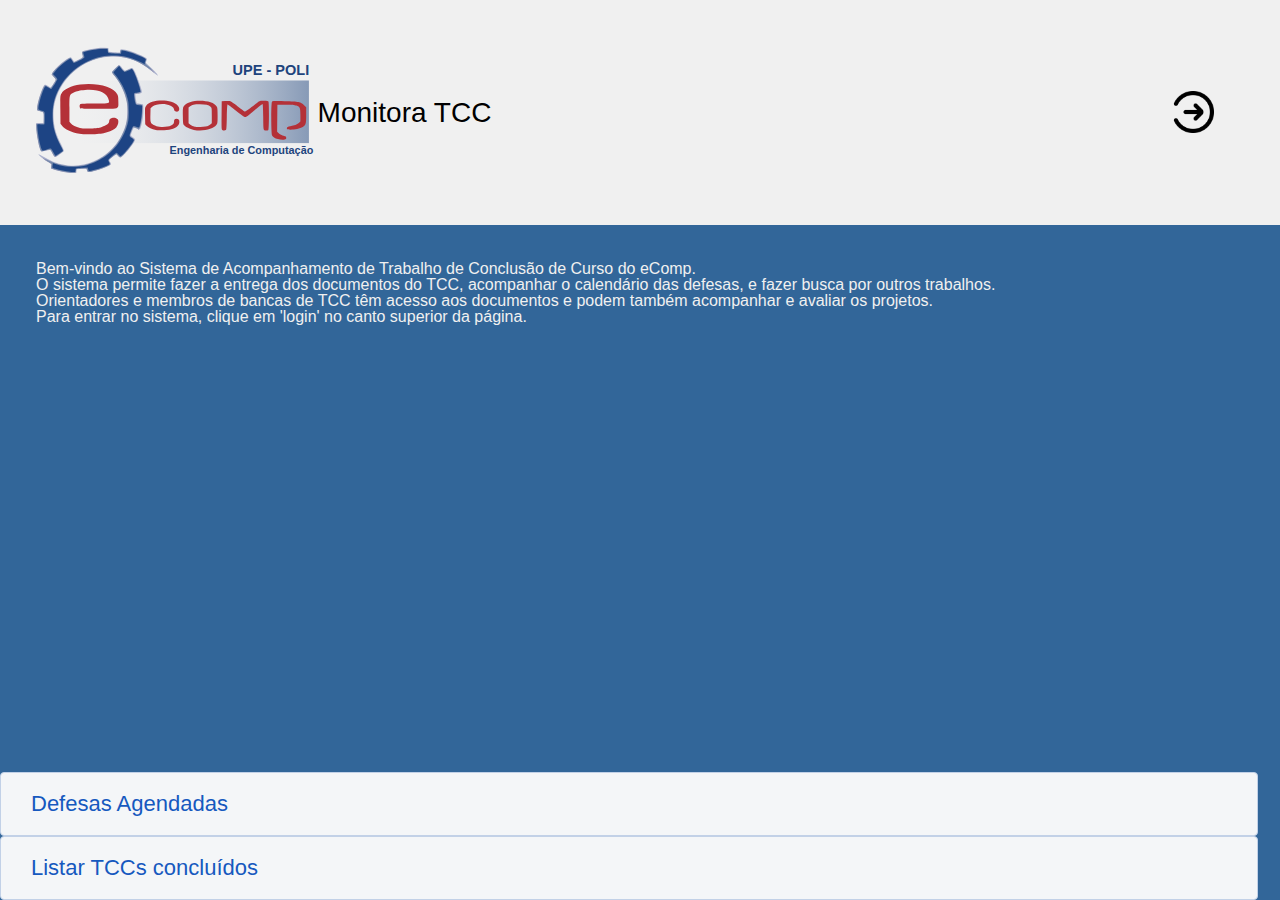
<file: index.html>
<!DOCTYPE html>
<html lang="pt-br">
<head>
    <meta charset="UTF-8">
    <meta http-equiv="X-UA-Compatible" content="IE=edge">
    <meta name="viewport" content="width=device-width, initial-scale=1.0">
    
    <link rel="stylesheet" href="monitora_tcc/styles/reset.css">
    <link rel="stylesheet" href="monitora_tcc/styles/style.css">
    <link rel="stylesheet" href="monitora_tcc/styles/header.css">
    
    <title>Monitora TCC</title>
</head>
<body>
    <header>
        <div class="logo"><h1><img src="monitora_tcc/images/ecomp-graduacao.svg" alt="Logo do site"></h1></div>

        <div class="titulo-site"><a href="index.html">Monitora TCC</a></div>

        <div class="login">
            <a href="pages/login.html"><img src="monitora_tcc/images/login.png" style="width:42px;height:42px;"></img></a>
        </div>
    </header>

    <main class=index-main>
        <div class="descricao">
            <p>
                Bem-vindo ao Sistema de Acompanhamento de Trabalho de Conclusão de Curso do eComp. <br>
                O sistema permite fazer a entrega dos documentos do TCC, acompanhar o calendário das defesas, e fazer busca por outros trabalhos. <br>
                Orientadores e membros de bancas de TCC têm acesso aos documentos e podem também acompanhar e avaliar os projetos. <br>
                Para entrar no sistema, clique em 'login' no canto superior da página.
            </p>
        </div>

        <div class="button-container">
            <a class="botao-link" href="monitora_tcc/pages/defesas_agendadas.html">Defesas Agendadas</a>
            <a class="botao-link" href="monitora_tcc/pages/lista_tccs.html">Listar TCCs concluídos</a>
        </div>
    </main>
    
</body>
</html>
</file>
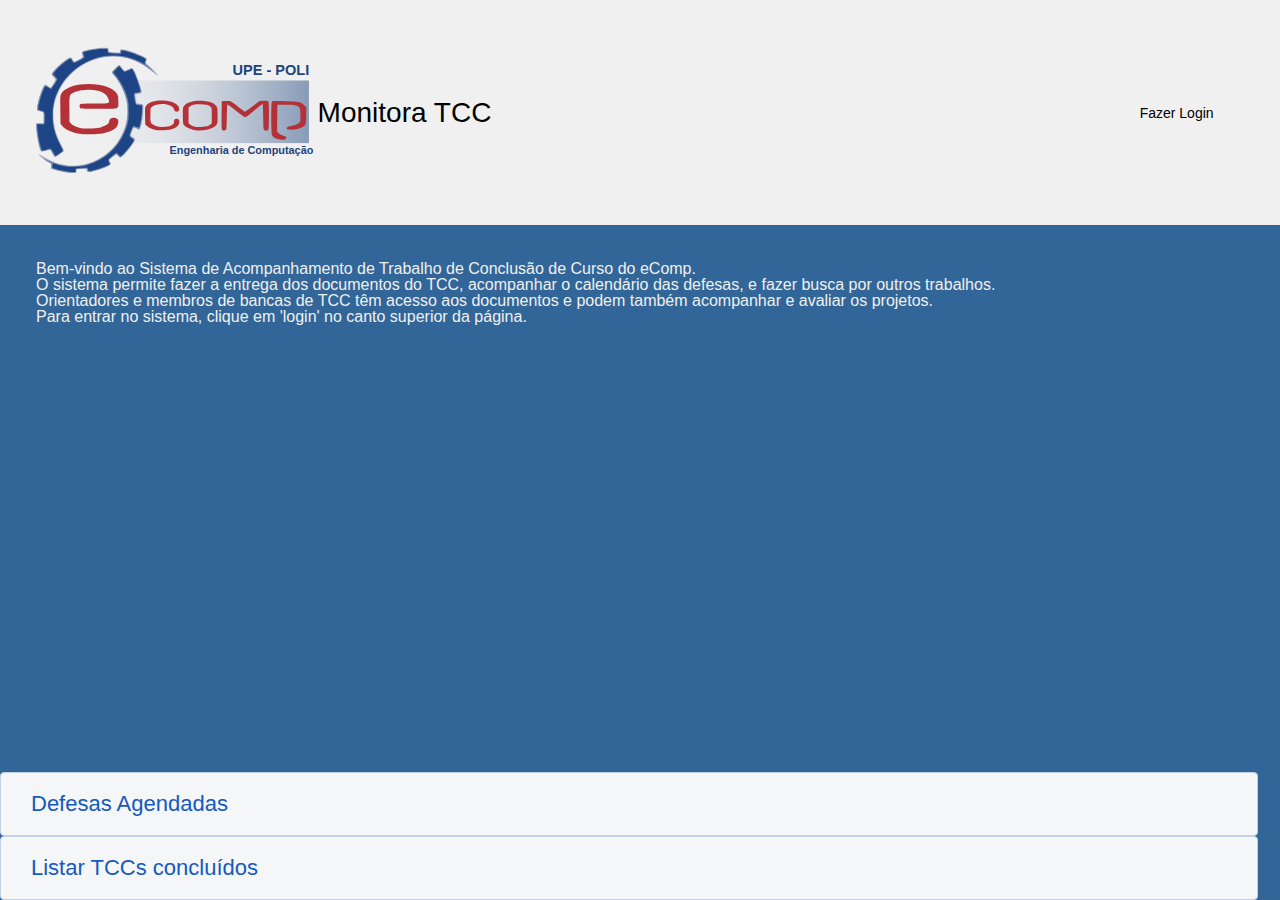
<file: monitora_tcc/index.html>
<!DOCTYPE html>
<html lang="pt-br">
<head>
    <meta charset="UTF-8">
    <meta http-equiv="X-UA-Compatible" content="IE=edge">
    <meta name="viewport" content="width=device-width, initial-scale=1.0">
    
    <link rel="stylesheet" href="styles/reset.css">
    <link rel="stylesheet" href="styles/style.css">
    <link rel="stylesheet" href="styles/header.css">
    
    <title>Monitora TCC</title>
</head>
<body>
    <header>
        <div class="logo"><h1><img src="images/ecomp-graduacao.svg" alt="Logo do site"></h1></div>

        <div class="titulo-site"><a href="index.html">Monitora TCC</a></div>

        <div class="login">
            <a href="pages/login.html">Fazer Login</a>
        </div>
    </header>

    <main class=index-main>
        <div class="descricao">
            <p>
                Bem-vindo ao Sistema de Acompanhamento de Trabalho de Conclusão de Curso do eComp. <br>
                O sistema permite fazer a entrega dos documentos do TCC, acompanhar o calendário das defesas, e fazer busca por outros trabalhos. <br>
                Orientadores e membros de bancas de TCC têm acesso aos documentos e podem também acompanhar e avaliar os projetos. <br>
                Para entrar no sistema, clique em 'login' no canto superior da página.
            </p>
        </div>

        <div class="button-container">
            <a class="botao-link" href="pages/defesas_agendadas.html">Defesas Agendadas</a>
            <a class="botao-link" href="pages/lista_tccs.html">Listar TCCs concluídos</a>
        </div>
    </main>
    
</body>
</html>
</file>
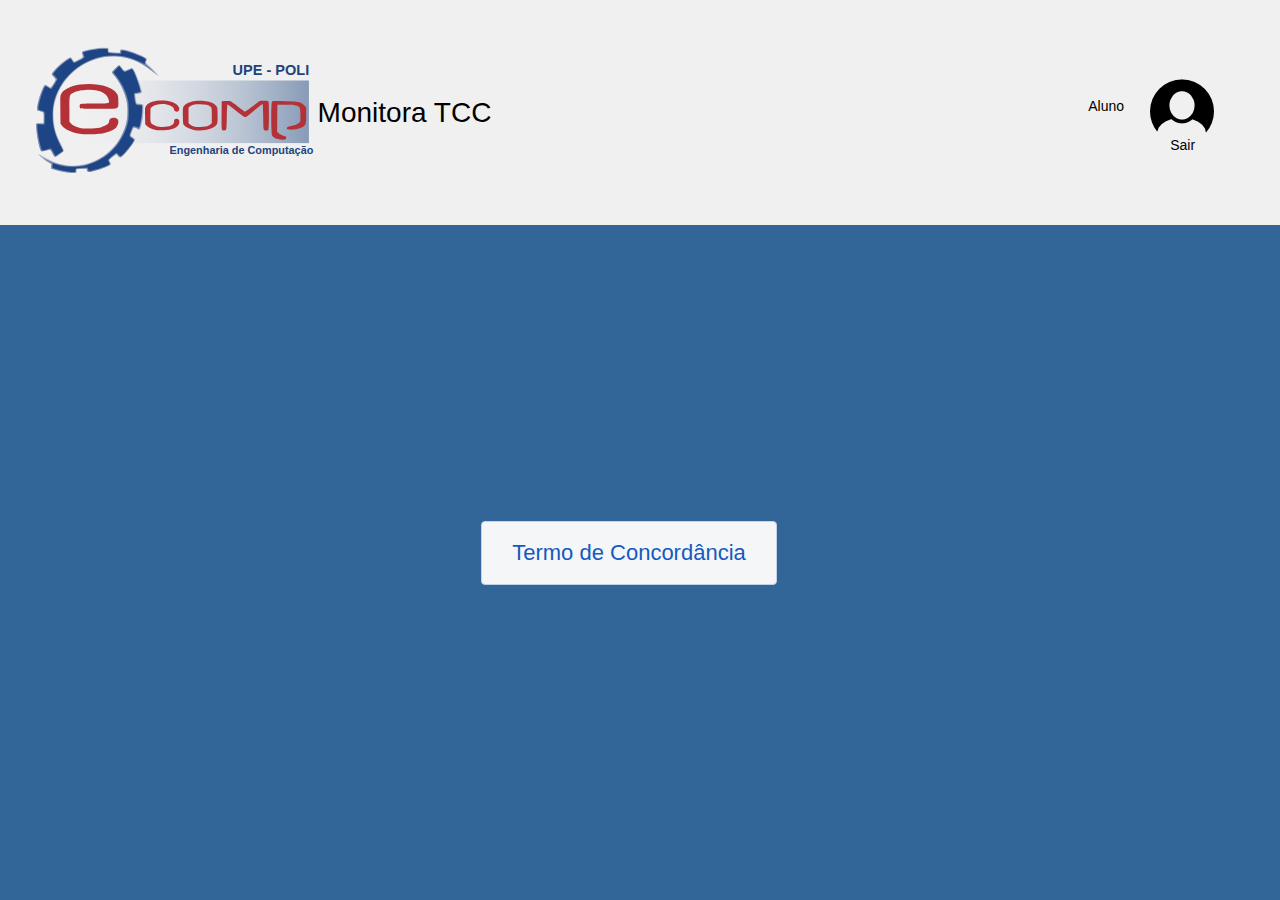
<file: monitora_tcc/pages/aluno.html>
<!DOCTYPE html>
<html lang="pt-br">
<head>
    <meta charset="UTF-8">
    <meta http-equiv="X-UA-Compatible" content="IE=edge">
    <meta name="viewport" content="width=device-width, initial-scale=1.0">
    
    <link rel="stylesheet" href="../styles/reset.css">
    <link rel="stylesheet" href="../styles/style.css">
    <link rel="stylesheet" href="../styles/header.css">
    <link rel="stylesheet" href="../styles/pagina-usuario.css">
    <link rel="stylesheet" href="../styles/aluno.css">
    
    <title>Monitora TCC</title>
</head>
<body>
    <header>
        <div class="logo"><h1><img src="../images/ecomp-graduacao.svg" alt="Logo do site"></h1></div>

        <div class="titulo-site"><a href="../../index.html">Monitora TCC</a></div>

        <div class="usuario">
            <div class="usuario-info">
                <p>Aluno</p>
                <img src="../images/person_icon.png" alt="icone de usuario">
            </div>
            <a href="../pages/login.html">Sair</a>
        </div>
    </header>

    <main>
        <div class=button-container>
            <a class="botao-link" href="../pdf_viewer/web/viewer.html?file=TCC-Termo-de-compromisso.pdf">
                Termo de Concordância
            </a>
        </div>
    </main>
    
</body>
</html>
</file>
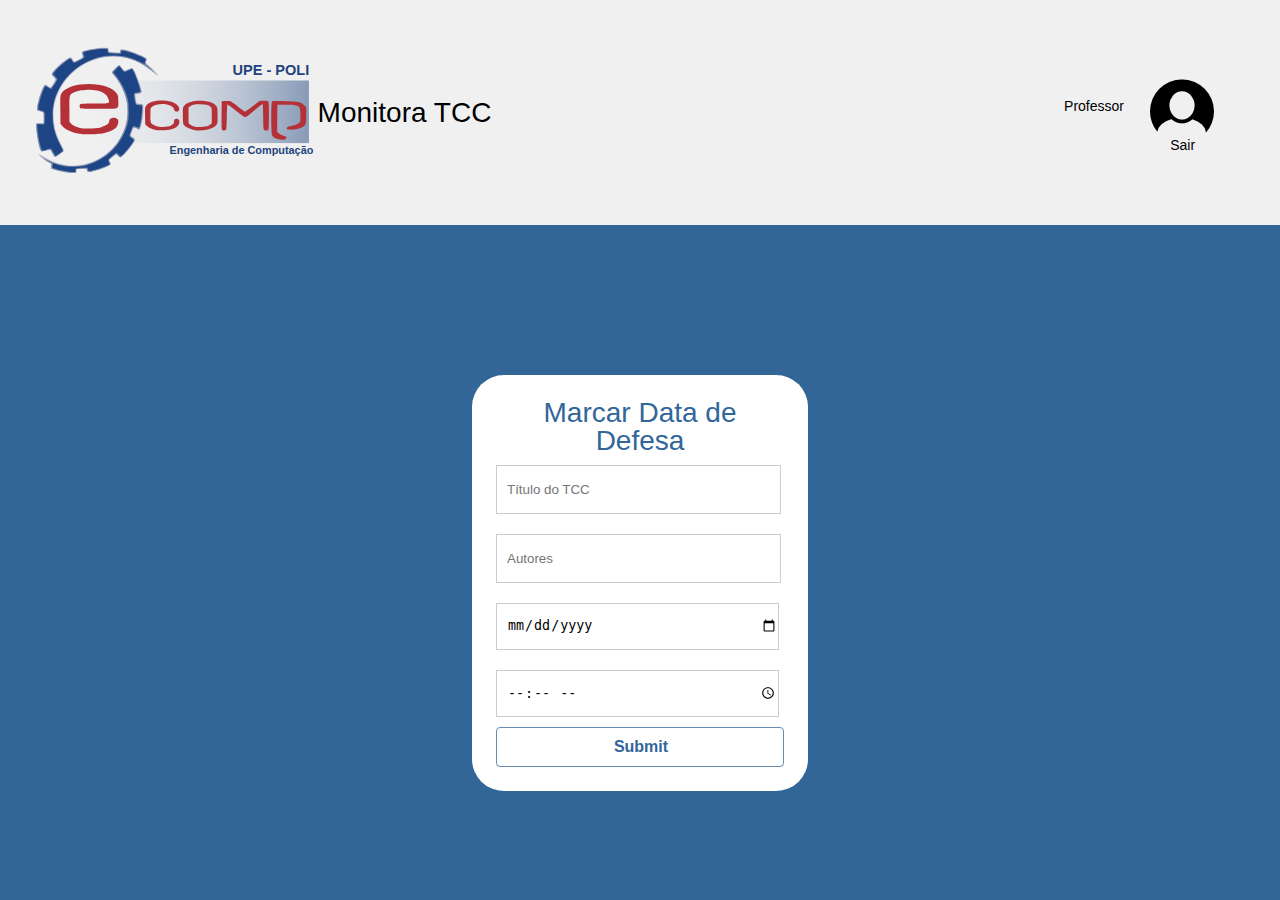
<file: monitora_tcc/pages/data.html>
<!DOCTYPE html>
<html lang="pt-br">
<head>
    <meta charset="UTF-8">
    <meta http-equiv="X-UA-Compatible" content="IE=edge">
    <meta name="viewport" content="width=device-width, initial-scale=1.0">
    
    <link rel="stylesheet" href="../styles/reset.css">
    <link rel="stylesheet" href="../styles/style.css">
    <link rel="stylesheet" href="../styles/header.css">
    <link rel="stylesheet" href="../styles/pagina-usuario.css">
    <link rel="stylesheet" href="../styles/data.css">
    
    <title>Monitora TCC</title> 
</head>
<body>
    <header>
        <div class="logo"><h1><img src="../images/ecomp-graduacao.svg" alt="Logo do site"></h1></div>

        <div class="titulo-site"><a href="../../index.html">Monitora TCC</a></div>

        <div class="usuario">
            <div class="usuario-info">
                <p>Professor</p>
                <img src="../images/person_icon.png" alt="icone de usuario">
            </div>
            <a href="../pages/login.html">Sair</a>
        </div>
    </header>

    <main>
      <div class="div-cadastro">
        <form onsubmit="alert('Data agendada!')">
            <h3>Marcar Data de Defesa</h3>
            <div class="input-fields">
                <input type="text" name="firstname" placeholder="Título do TCC" required>
                <input type="text" name="lastname" placeholder="Autores" required> 
                <div id="time-date">
                  <input class="date-time" type="date" placeholder="Data" required>
                  <input class="date-time" type="time" placeholder="Horario" required>
                </div> 
            </div>
            <input type="submit" name="enter" placeholder="Entrar">
        </form>
      </div>
    </main>
    
</body>
</html>
</file>
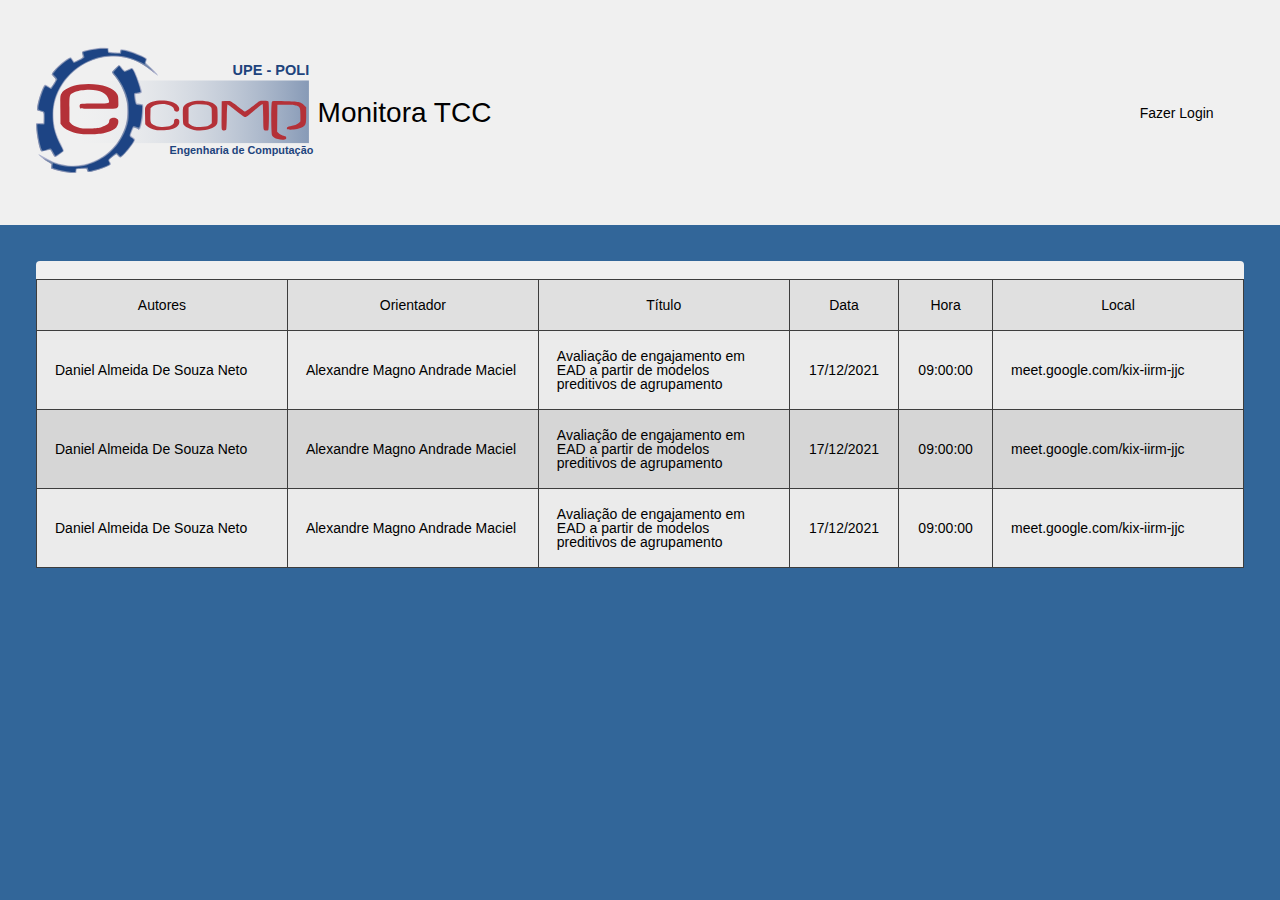
<file: monitora_tcc/pages/defesas.html>
<!DOCTYPE html>
<html lang="pt-br">
<head>
    <meta charset="UTF-8">
    <meta http-equiv="X-UA-Compatible" content="IE=edge">
    <meta name="viewport" content="width=device-width, initial-scale=1.0">

    <link rel="stylesheet" href="../styles/reset.css">
    <link rel="stylesheet" href="../styles/style.css">
    <link rel="stylesheet" href="../styles/header.css">
    <link rel="stylesheet" href="../styles/defesa.css">
    <link rel="stylesheet" href="../styles/tabela.css">

    <title>Monitora TCC</title>
</head>
<body>
    <header>
        <div class="logo"><h1><img src="../images/ecomp-graduacao.svg" alt="Logo do site"></h1></div>

        <div class="titulo-site"><a href="../index.html">Monitora TCC</a></div>

        <div class="login">
            <a href="../pages/login.html">Fazer Login</a>
        </div>
    </header>

    <main>
        <div class="div-tabela">
            <table class="lista-tccs">
                <tr>
                    <td>Autores</td>
                    <td>Orientador</td>
                    <td>Título</td>
                    <td>Data</td>
                    <td>Hora</td>
                    <td>Local</td>
                </tr>
                <tr>
                    <td>Daniel Almeida De Souza Neto</td>
                    <td>
                        Alexandre Magno Andrade Maciel
                    </td>
                    <td>
                        Avaliação de engajamento em EAD a partir de modelos preditivos de agrupamento
                    </td>
                    <td>
                        17/12/2021
                    </td>
                    <td>
                        09:00:00
                    </td>
                    <td>
                        meet.google.com/kix-iirm-jjc
                    </td>
                </tr>
                <tr>
                    <td>Daniel Almeida De Souza Neto</td>
                    <td>
                        Alexandre Magno Andrade Maciel
                    </td>
                    <td>
                        Avaliação de engajamento em EAD a partir de modelos preditivos de agrupamento
                    </td>
                    <td>
                        17/12/2021
                    </td>
                    <td>
                        09:00:00
                    </td>
                    <td>
                        meet.google.com/kix-iirm-jjc
                    </td>
                </tr>
                <tr>
                    <td>Daniel Almeida De Souza Neto</td>
                    <td>
                        Alexandre Magno Andrade Maciel
                    </td>
                    <td>
                        Avaliação de engajamento em EAD a partir de modelos preditivos de agrupamento
                    </td>
                    <td>
                        17/12/2021
                    </td>
                    <td>
                        09:00:00
                    </td>
                    <td>
                        meet.google.com/kix-iirm-jjc
                    </td>
                </tr>
            </table>
        </div>
    </main>
</body>
</html>
</file>
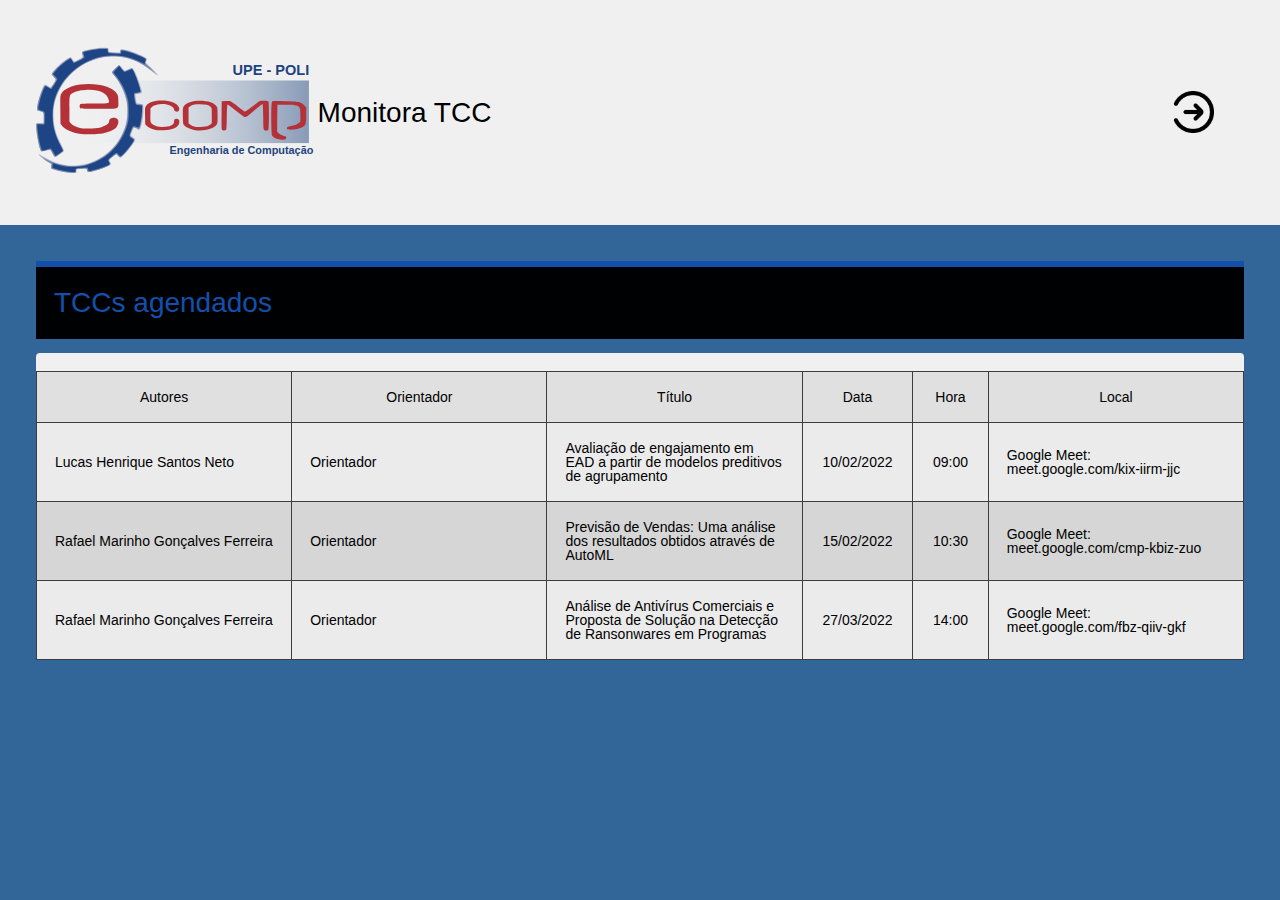
<file: monitora_tcc/pages/defesas_agendadas.html>
<!DOCTYPE html>
<html lang="pt-br">
<head>
    <meta charset="UTF-8">
    <meta http-equiv="X-UA-Compatible" content="IE=edge">
    <meta name="viewport" content="width=device-width, initial-scale=1.0">

    <link rel="stylesheet" href="../styles/reset.css">
    <link rel="stylesheet" href="../styles/style.css">
    <link rel="stylesheet" href="../styles/header.css">
    <link rel="stylesheet" href="../styles/defesa.css">
    <link rel="stylesheet" href="../styles/tabela.css">

    <title>Monitora TCC</title>
</head>
<body>
    <header>
        <div class="logo"><h1><img src="../images/ecomp-graduacao.svg" alt="Logo do site"></h1></div>

        <div class="titulo-site"><a href="../../index.html">Monitora TCC</a></div>

        <div class="login">
            <a href="login.html"><img src="../images/login.png" style="width:42px;height:42px;"></img></a>
        </div>
    </header>

    <main>
        <div class="barra-tccs-concluidos">TCCs agendados</div>

        <div class="div-tabela">
            <table class="lista-tccs">
                <tr>
                    <td>Autores</td>
                    <td>Orientador</td>
                    <td>Título</td>
                    <td>Data</td>
                    <td>Hora</td>
                    <td>Local</td>
                </tr>
                <tr>
                    <td>Lucas Henrique Santos Neto</td>
                    <td>
                        Orientador
                    </td>
                    <td>
                        Avaliação de engajamento em EAD a partir de modelos preditivos de agrupamento
                    </td>
                    <td>
                        10/02/2022
                    </td>
                    <td>
                        09:00
                    </td>
                    <td>
                        Google Meet: meet.google.com/kix-iirm-jjc
                    </td>
                </tr>
                <tr>
                    <td>Rafael Marinho Gonçalves Ferreira</td>
                    <td>
                        Orientador
                    </td>
                    <td>
                        Previsão de Vendas: Uma análise dos resultados obtidos através de AutoML
                    </td>
                    <td>
                        15/02/2022
                    </td>
                    <td>
                        10:30
                    </td>
                    <td>
                        Google Meet: meet.google.com/cmp-kbiz-zuo
                    </td>
                </tr>
                <tr>
                    <td>Rafael Marinho Gonçalves Ferreira</td>
                    <td>
                        Orientador
                    </td>
                    <td>
                        Análise de Antivírus Comerciais e Proposta de Solução na Detecção de Ransonwares em Programas
                    </td>
                    <td>
                        27/03/2022
                    </td>
                    <td>
                        14:00
                    </td>
                    <td>
                        Google Meet: meet.google.com/fbz-qiiv-gkf
                    </td>
                </tr>
            </table>
        </div>
    </main>
</body>
</html>
</file>
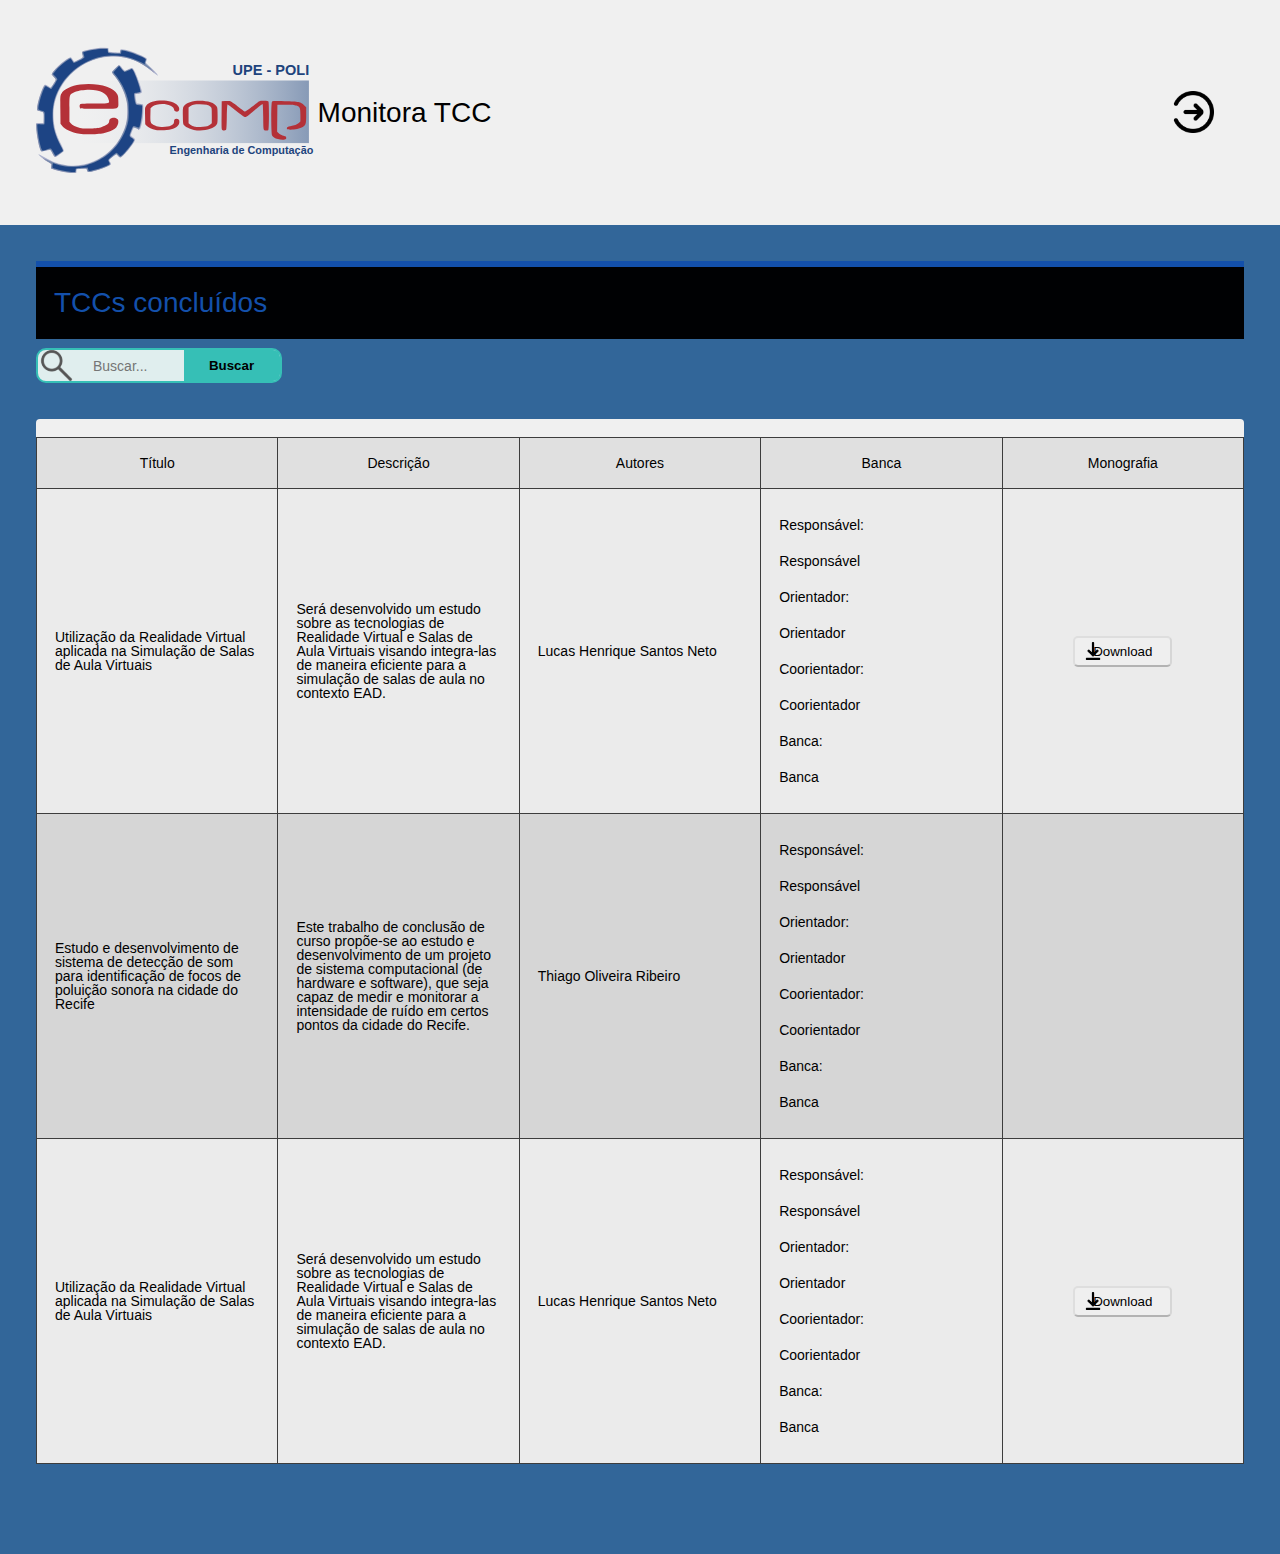
<file: monitora_tcc/pages/lista_tccs.html>
<!DOCTYPE html>
<html lang="pt-br">
<head>
    <meta charset="UTF-8">
    <meta http-equiv="X-UA-Compatible" content="IE=edge">
    <meta name="viewport" content="width=device-width, initial-scale=1.0">

    <link rel="stylesheet" href="../styles/reset.css">
    <link rel="stylesheet" href="../styles/style.css">
    <link rel="stylesheet" href="../styles/header.css">
    <link rel="stylesheet" href="../styles/lista-tccs.css">
    <link rel="stylesheet" href="../styles/tabela.css">

    <title>Monitora TCC</title>
</head>
<body>
    <header>
        <div class="logo"><h1><img src="../images/ecomp-graduacao.svg" alt="Logo do site"></h1></div>

        <div class="titulo-site"><a href="../../index.html">Monitora TCC</a></div>

        <div class="login">
            <a href="login.html"><img src="../images/login.png" style="width:42px;height:42px;"></img></a>
        </div>
    </header>

    <main>
        <div class="barra-tccs-concluidos">TCCs concluídos</div>
        <div id="divBusca">
            <img src="../images/lupa-busca.svg" alt="Buscar..."/>
            <input type="text" id="txtBusca" placeholder="Buscar..." data-input-buscar/>
            <button id="btnBusca" data-botao-buscar>Buscar</button>
        </div>

        <div class="div-tabela">
            <table class="lista-tccs">
                <tr>
                    <td>Título</td>
                    <td>Descrição</td>
                    <td>Autores</td>
                    <td>Banca</td>
                    <td>Monografia</td>
                </tr>
                <tr>
                    <td>Utilização da Realidade Virtual aplicada na Simulação de Salas de Aula Virtuais</td>
                    <td>
                        Será desenvolvido um estudo sobre as tecnologias de Realidade Virtual e Salas de Aula Virtuais visando integra-las de maneira eficiente para a simulação de salas de aula no contexto EAD.
                    </td>
                    <td class="td-autores-avaliadores">
                        Lucas Henrique Santos Neto
                    </td>
                    <td class="td-autores-avaliadores">
                        <p class="p-avaliador">Responsável:</p> Responsável <br>
                        <p class="p-avaliador">Orientador:</p> Orientador <br>
                        <p class="p-avaliador">Coorientador:</p> Coorientador <br>
                        <p class="p-avaliador">Banca:</p> Banca <br>
                    </td>
                    <td class="td-botao">
                        <button class="download">
                            <a href="../templates/TCC_Lucas_Henrique.pdf" download="TCC_Lucas_Henrique">Download</a>
                        </button>
                    </td>
                </tr>
                <tr data-table-tcc2>
                    <td>
                        Estudo e desenvolvimento de sistema de detecção de som para identificação de focos de poluição sonora na cidade do Recife
                    </td>
                    <td>
                        Este trabalho de conclusão de curso propõe-se ao estudo e desenvolvimento de um projeto de sistema computacional (de hardware e software), que seja capaz de medir e monitorar a intensidade de ruído em certos pontos da cidade do Recife.
                    </td>
                    <td class="td-autores-avaliadores">
                        Thiago Oliveira Ribeiro
                    </td>
                    <td class="td-autores-avaliadores">
                        <p class="p-avaliador">Responsável:</p> Responsável <br>
                        <p class="p-avaliador">Orientador:</p> Orientador <br>
                        <p class="p-avaliador">Coorientador:</p> Coorientador <br>
                        <p class="p-avaliador">Banca:</p> Banca <br>
                    </td>
                    <td class="td-botao"></td>
                </tr>
                <tr>
                    <td>Utilização da Realidade Virtual aplicada na Simulação de Salas de Aula Virtuais</td>
                    <td>
                        Será desenvolvido um estudo sobre as tecnologias de Realidade Virtual e Salas de Aula Virtuais visando integra-las de maneira eficiente para a simulação de salas de aula no contexto EAD.
                    </td>
                    <td class="td-autores-avaliadores">
                        Lucas Henrique Santos Neto
                    </td>
                    <td class="td-autores-avaliadores">
                        <p class="p-avaliador">Responsável:</p> Responsável <br>
                        <p class="p-avaliador">Orientador:</p> Orientador <br>
                        <p class="p-avaliador">Coorientador:</p> Coorientador <br>
                        <p class="p-avaliador">Banca:</p> Banca <br>
                    </td>
                    <td class="td-botao">
                        <button class="download">
                            <a href="../templates/TCC_Lucas_Henrique.pdf" download="TCC_Lucas_Henrique">
                                Download
                            </a>
                        </button>
                    </td>
                </tr>
            </table>
        </div>
    </main>
    
</body>

<script src="../scripts/buscar.js"></script>

</html>
</file>
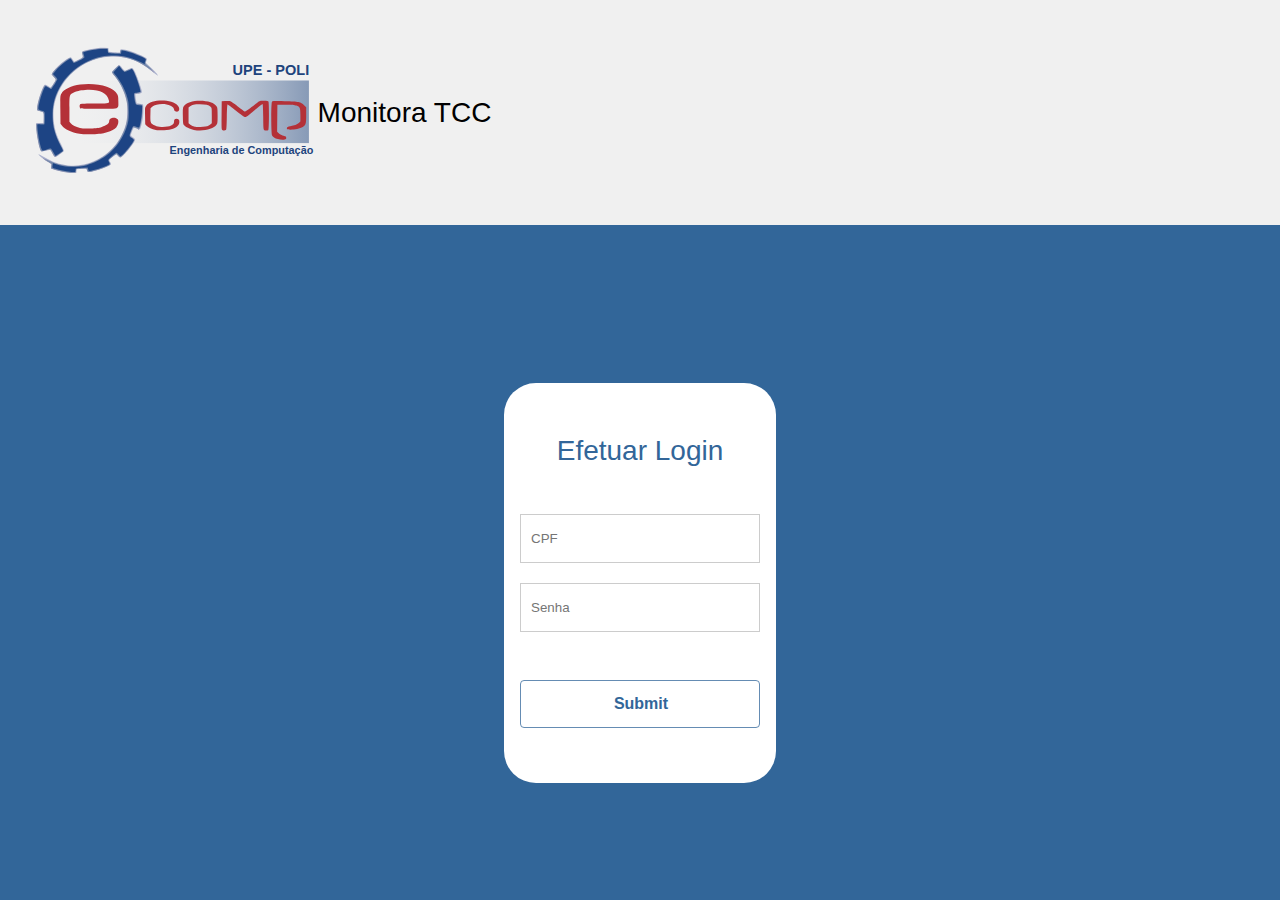
<file: monitora_tcc/pages/login.html>
<!DOCTYPE html>
<html lang="pt-br">
<head>
    <meta charset="UTF-8">
    <meta http-equiv="X-UA-Compatible" content="IE=edge">
    <meta name="viewport" content="width=device-width, initial-scale=1.0">

    <link rel="stylesheet" href="../styles/reset.css">
    <link rel="stylesheet" href="../styles/style.css">
    <link rel="stylesheet" href="../styles/header.css">
    <link rel="stylesheet" href="../styles/login.css">

    <title>Monitora TCC</title>
</head>
<body>
    <header>
        <div class="logos">
            <div class="logo"><h1><img src="../images/ecomp-graduacao.svg" alt="Logo do eComp"></h1></div>  
        </div>
        <div class="titulo-site"><a href="../../index.html">Monitora TCC</a></div>
    </header>
    
    <main>

        <div class="div-cadastro">
            <form data-input-form>
                <h3>Efetuar Login</h3>
                <div class="input-fields">
                    <input id="cpf" type="text" name="firstname" placeholder="CPF" required data-input-cpf>
                    <input type="password" name="lastname" placeholder="Senha" required>
                </div>
                <input type="submit" name="enter" placeholder="Aluno">
            </form>
        </div>
    </main>

</body>

<script src="../scripts/login.js"></script>

</html>
</file>
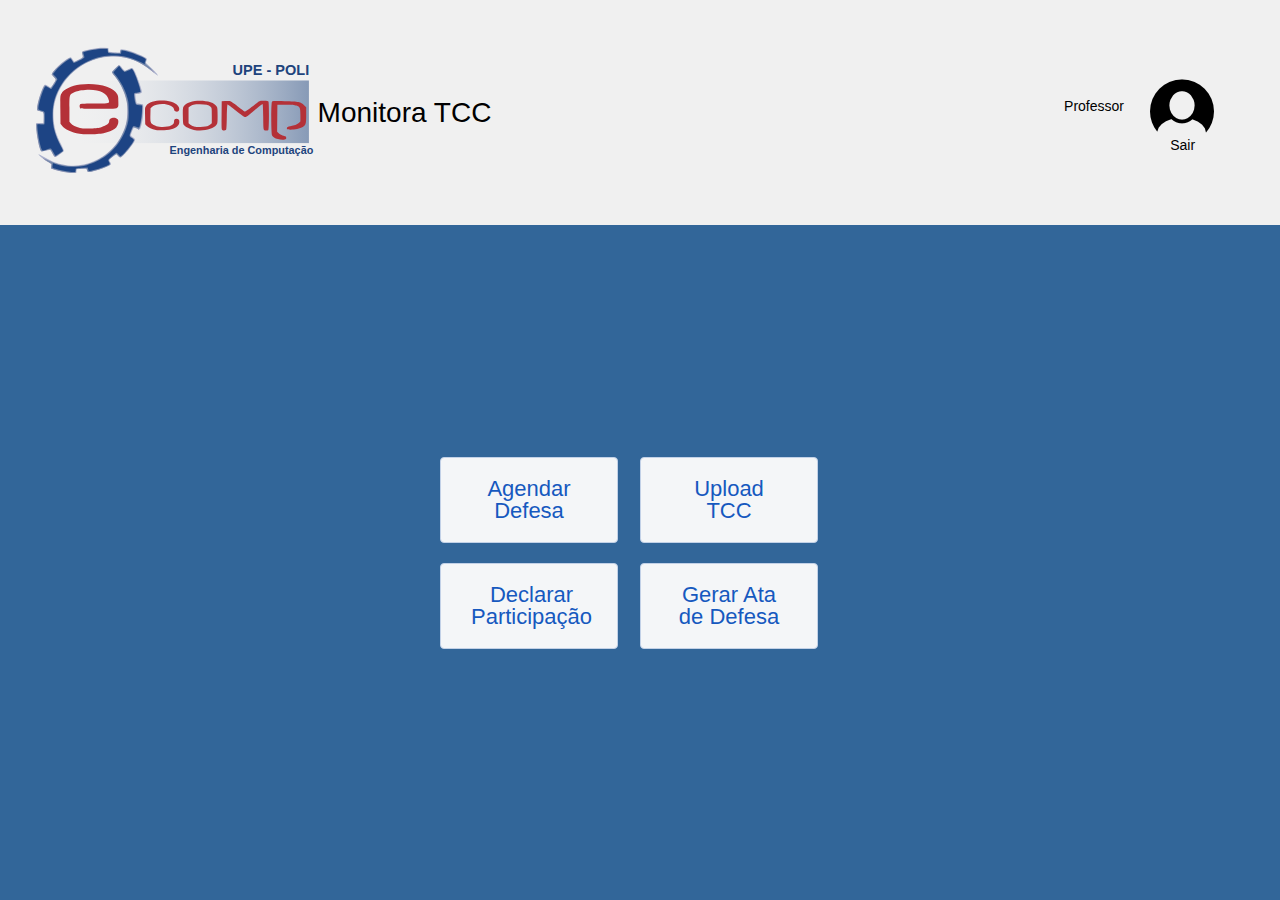
<file: monitora_tcc/pages/professor.html>
<!DOCTYPE html>
<html lang="pt-br">
<head>
    <meta charset="UTF-8">
    <meta http-equiv="X-UA-Compatible" content="IE=edge">
    <meta name="viewport" content="width=device-width, initial-scale=1.0">
    
    <link rel="stylesheet" href="../styles/reset.css">
    <link rel="stylesheet" href="../styles/style.css">
    <link rel="stylesheet" href="../styles/header.css">
    <link rel="stylesheet" href="../styles/pagina-usuario.css">
    <link rel="stylesheet" href="../styles/professor.css">
    
    <title>Monitora TCC</title> 
</head>
<body>
    <header>
        <div class="logo"><h1><img src="../images/ecomp-graduacao.svg" alt="Logo do site"></h1></div>

        <div class="titulo-site"><a href="../../index.html">Monitora TCC</a></div>

        <div class="usuario">
            <div class="usuario-info">
                <p>Professor</p>
                <img src="../images/person_icon.png" alt="icone de usuario">
            </div>
            <a href="../pages/login.html">Sair</a>
        </div>
    </header>

    <main>
        <div class=button-container>
            <a class="botao-link" href="../pages/data.html">Agendar Defesa</a>
            <a class="botao-link" onclick="document.getElementById('getFile').click()">Upload TCC</a>
            <input type='file' id="getFile" style="display:none">
            <a class="botao-link" href="../pdf_viewer/web/viewer.html?file=TCC-Termo-de-participacao.pdf">
                Declarar Participação
            </a>
            <a class="botao-link" href="../pdf_viewer/web/viewer.html?file=TCC-Ata-de-Banca.pdf">
                Gerar Ata de Defesa
            </a>
        </div>
        <script>
            (function(){
                ("#upload_link").on('click', function(e){
                    e.preventDefault();
                    ("#upload:hidden").trigger('click');
                });
            });
        </script>
    </main>
    
</body>
</html>
</file>
<file: monitora_tcc/styles/style.css>
body {
    background: #326699;

    font-family: Arial, sans-serif;
    font-size: 28px;
}

main {
    display: flex;
    flex-direction: column;

    height: 75vh;

    justify-content: space-between;
}

.descricao {
    text-align: justify;

    color: #F0F0F0;
    font-size: 16px;

    margin: 4vh 4vh 0vh 4vh;
}

#links {
    display: flex;
    justify-content: center;
    align-items: center;

    margin-bottom: 25vh;
}

.botao-link {
    border: 1px solid #c2d1e7;
    border-radius: 4px;

    display: flex;

    margin-right: 1em;

    background-color: #f4f6f8;
    color: #1659bf;
    font-size: 22px;
    padding: 20px 30px;

    text-decoration: none;
}
</file>
<file: monitora_tcc/styles/header.css>
header {
    display: flex;
    align-items: center;

    height: 17vh;

    padding: 4vh;
    
    color: black;
    background-color: #F0F0F0;
}

a {
    text-decoration: none;

    color: black;
}

.logo{
    width: 20vw;

    margin-right: 2vw;
}

.titulo-site {
    width: 50vw;
}

.login {
    display: flex;
    justify-content: end;
    
    width: 20vw;

    font-size: 0.5em;
}
</file>
<file: monitora_tcc/styles/pagina-usuario.css>
.usuario {
    display: flex;
    flex-direction: column;

    align-items: end;

    width: 20vw;

    font-size: 0.5em;
}

.usuario-info {
    display: flex;
    align-items: center;
}

.usuario img {
    margin-left: 2vw;
}

.usuario a {
    margin-right: 1.45vw;
}
</file>
<file: monitora_tcc/styles/aluno.css>
main {
  display: flex;

  justify-content: center;

  height: 75vh;
}

.button-container {
    display: grid;  

    margin-bottom: 0vh;
    
    justify-content: center;
    align-items: center;
  }
  
  .botao-link {
    border: 1px solid #c2d1e7;
    border-radius: 4px;
  
    display: flex;
  
    margin-right: 1em;
    margin-bottom: 1.25rem;
  
    background-color: #f4f6f8;
    color: #1659bf;
    font-size: 22px;
    padding: 20px 30px;
  
    text-decoration: none;
    text-align: center;
  }
  
  .botao-link:hover{
    background-color: #1659bf;
    color: #fff;
    transition: 0.6s background-color;
  }
</file>
<file: monitora_tcc/styles/data.css>
body {
  background: #326699;

  font-family: Arial, sans-serif;
  font-size: 28px;
}

main {
  display: flex;
  flex-direction: column;

  align-items: center;
  justify-content: center;
}

.logos {
  display: flex;
  justify-content: space-between;

  align-items: baseline;

  margin-bottom: 0vh;
}

form{
  height: 23rem;
  width: 18rem;
  background-color: white;
  border-radius: 32px;
  padding: 1.5rem;
  display: flex;
  flex-direction: column;
  align-items: center;
  justify-content: space-evenly;
  transition: 0.5s;
  transform: translateY(0);
  margin-top: 40px;
}

form h3{
    text-align: center;
    color: #326699;
    font-family: Arial, sans-serif;
}

form input[type=text], form input[type=password]{
    width: 94%;
    height: 45px;
    border: 1px solid #ccc;
    padding-left: 10px;
    padding-right: -10px;
    margin: 10px 0;
}

form input[type=submit]{
  height: 48px;
  width: 100%;
  padding-left: 8px;
  outline: none;
  position: relative;
  background: var(--button-linear);
  background-size: 200%;
  color: rgba(50, 102, 153);
  font-size: 16px;
  font-weight: bold;
  border: unset;
  border-radius: 4px;
  border: 1px solid rgba(50, 102, 153, 0.748);
  cursor: pointer;
  transition: 0.5s ease;
}

form input[type=submit]:hover{
  background-color: rgb(50, 102, 153);
  color: #fff;
  transition: 0.6s background-color;
}

.date-time{
  width: 94%;
  height: 45px;
  border: 1px solid #ccc;
  padding-left: 10px;
  padding-right: -10px;
  margin: 10px 0;
}
</file>
<file: monitora_tcc/styles/defesa.css>
.header-divisor {
    margin: 0vw 0.5vw 0vw 0.5vw;
}

main {
    height: auto;

    margin: 4vh 4vh 10vh 4vh;

    justify-content: flex-start;
}

.barra-tccs-concluidos {
    background: #000103; /*#090C08*/
    color: #1350ab;

    border: 0 solid #1350ab;
    border-top-width: 0.75vh;

    font-size: 28px;
    line-height: 4vh;

    margin-bottom: 1.5vh;

    padding: 2vh 2vh 2vh 2vh;
}

.lista-tccs td:nth-child(n+4):nth-child(-n+5) {
    width: 5%;

    text-align: center;
}
</file>
<file: monitora_tcc/styles/tabela.css>
.div-tabela {
    background-color: #F0F0F0;

    padding: 2vh 0vh 0vh 0vh;

    border-radius: 4px;
}

.lista-tccs {    
    text-align: center;
    font-size: 14px;
}

.lista-tccs tr:first-child {
    background-color: #E0E0E0;
}

.lista-tccs tr:not(:first-child) {
    text-align: left;
}

.lista-tccs tr:not(:first-child):nth-child(odd) {
    background-color: #D6D6D6;
}

.lista-tccs tr:nth-child(even) {
    background-color: #EBEBEB;
}

.lista-tccs td {
    vertical-align: middle;

    width: 20%;

    padding: 2vh;

    border: solid 1px #3D3D3D;
}

.td-autores-avaliadores {
    line-height: 4vh;
}

.td-botao {
    text-align: center;
}

.td-botao button {
    padding: 6px 18px 6px 18px;

    border-color: rgba(0, 0, 0, 0.1) rgba(0, 0, 0, 0.1) rgba(0, 0, 0, 0.25);
    border-radius: 5px;
    
    background-image: url("../images/download-arrow.png");
    background-repeat: no-repeat;
    background-position: left;
    background-position-x: 12%; 
    background-size: 2vh;

    color: #000103;
    cursor: pointer;
}

.td-botao button p {
    margin-left: 24%;
}
</file>
<file: monitora_tcc/styles/lista-tccs.css>
main {
    height: auto;

    margin: 4vh 4vh 10vh 4vh;

    justify-content: flex-start;
}

.barra-tccs-concluidos {
    background: #000103; /*#090C08*/
    color: #1350ab;

    border: 0 solid #1350ab;
    border-top-width: 0.75vh;

    font-size: 28px;
    line-height: 4vh;

    margin-bottom: 1vh;

    padding: 2vh 2vh 2vh 2vh;
}

#divBusca {
    display: flex;

    background-color:#E0EEEE;

    border: solid 2px #36BFB6;
    border-radius: 10px;

    margin-bottom: 4vh;

    width: 20%;
    height: 8%;
}
  
#txtBusca {
    float: left;

    background-color: transparent;

    padding-left: 2vh;
    font-size: 14px;

    border: none;

    outline: none;

    width: 100%;
}

#btnBusca {
    border: none;
    
    float: left;

    border-radius: 0 7px 7px 0;

    width: 100%;

    font-weight: bold;
    background: #36BFB6;
}

#divBusca img {
    float: left;
}
</file>
<file: monitora_tcc/styles/login.css>
body {
    background: #326699;
  
    font-family: Arial, sans-serif;
    font-size: 28px;
  }

  main {
    display: flex;
    flex-direction: column;
  
    align-items: center;
    justify-content: center;
  }
  
  .logos {
    display: flex;
    justify-content: space-between;

    align-items: baseline;
  
    margin-bottom: 0vh;
  }

  form{
    height: 23rem;
    width: 15rem;
    background-color: white;
    border-radius: 32px;
    padding: 1rem;
    display: flex;
    flex-direction: column;
    align-items: center;
    justify-content: space-evenly;
    transition: 0.5s;
    transform: translateY(0);
    margin-top: 40px;
  }

  form h3{
      text-align: start;
      color: #326699;
      font-family: Arial, sans-serif;
  }

  form input[type=text], form input[type=password]{
      width: 94%;
      height: 45px;
      border: 1px solid #ccc;
      padding-left: 10px;
      padding-right: -10px;
      margin: 10px 0;
  }

  form input[type=submit]{
    height: 48px;
    width: 100%;
    padding-left: 8px;
    outline: none;
    position: relative;
    background: var(--button-linear);
    background-size: 200%;
    color: rgba(50, 102, 153);
    font-size: 16px;
    font-weight: bold;
    border: unset;
    border-radius: 4px;
    border: 1px solid rgba(50, 102, 153, 0.748);
    cursor: pointer;
    transition: 0.5s ease;
  }

  form input[type=submit]:hover{
    background-color: rgb(50, 102, 153);
    color: #fff;
    transition: 0.6s background-color;
  }
</file>
<file: monitora_tcc/styles/professor.css>
body {
  background: #326699;

  font-family: Arial, sans-serif;
  font-size: 28px;
}

main {
  display: flex;
  flex-direction: row;

  align-items: center;
  justify-content: center;

  height: 75vh;
}

.button-container {
  display: grid;

	grid-template-columns: 200px 200px;
  
  justify-content: center;
  align-items: center;

  margin-bottom: 0vh;
}

#upload{
  display:none
}

.botao-link {
  border: 1px solid #c2d1e7;
  border-radius: 4px;

  display: flex;

  margin-right: 1em;
  margin-bottom: 1.25rem;

  background-color: #f4f6f8;
  color: #1659bf;
  font-size: 22px;
  padding: 20px 30px;

  cursor: pointer;

  text-decoration: none;
  text-align: center;
  transition: 0.5s ease;
}

.botao-link:hover{
  background-color: #1659bf;
  color: #fff;
  transition: 0.6s background-color;
}
</file>
